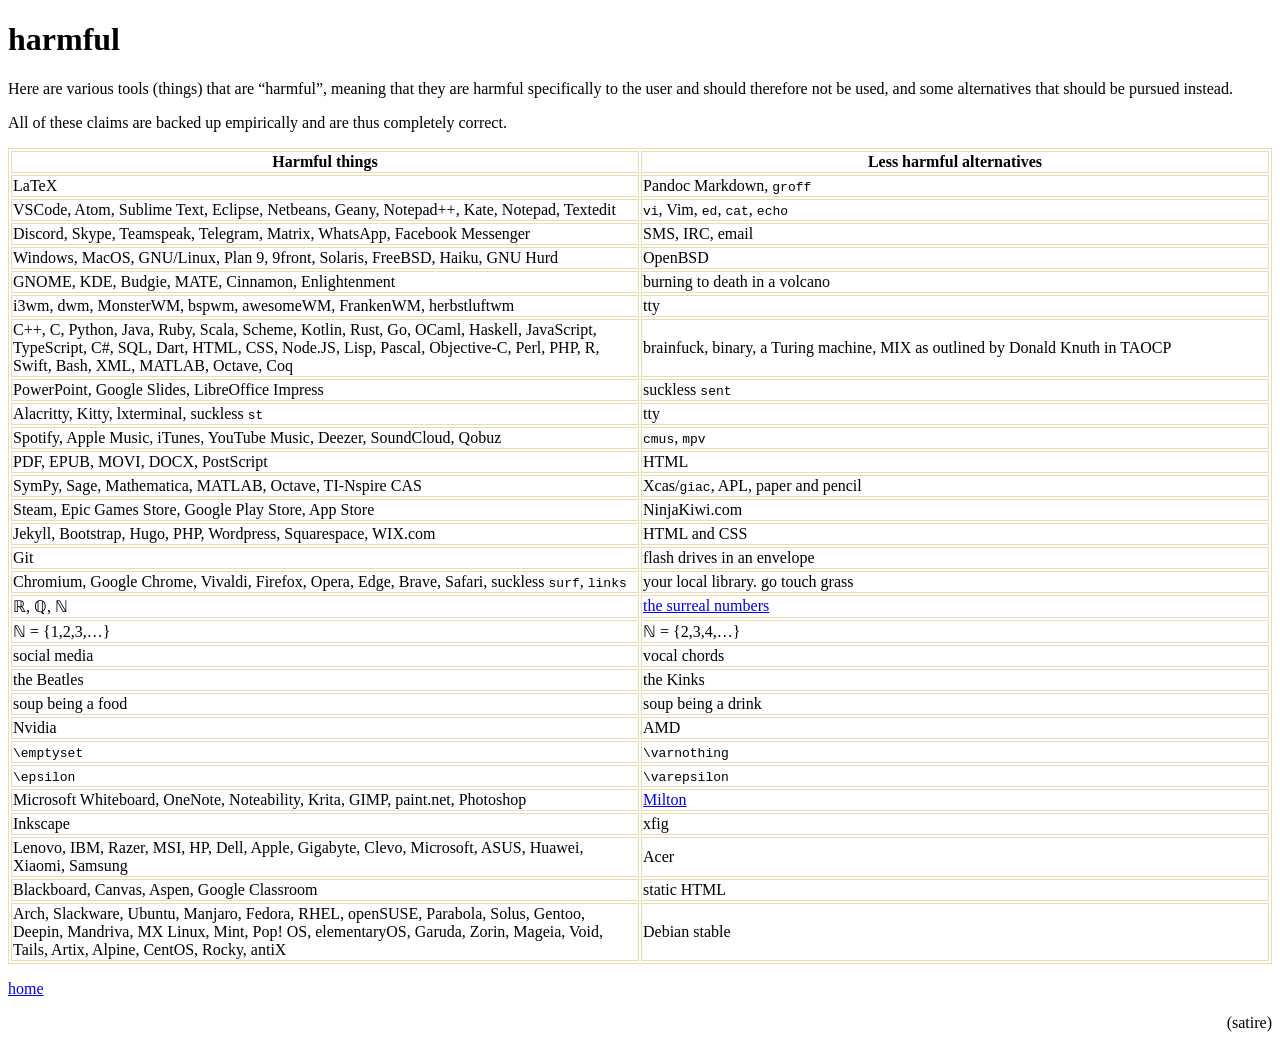
<file: index.html>
<!DOCTYPE html>
<html xmlns="http://www.w3.org/1999/xhtml" lang="" xml:lang="">
<head>
  <meta charset="utf-8" />
  <meta name="generator" content="pandoc" />
  <meta name="viewport" content="width=device-width, initial-scale=1.0, user-scalable=yes" />
  <title>harmful</title>
  <style type="text/css">
      code{white-space: pre-wrap;}
      span.smallcaps{font-variant: small-caps;}
      span.underline{text-decoration: underline;}
      div.column{display: inline-block; vertical-align: top; width: 50%;}
      table, tbody, tr, thead, th, td {
        border: 1px solid #ebdbb2;
      }
  </style>
  <link rel="stylesheet" href="https://benrosenberg.info/style.css" />
</head>
<body>
<header>
<h1 class="title">harmful</h1>
</header>
<p>Here are various tools (things) that are “harmful”, meaning that they are harmful specifically to the user and should therefore not be used, and some alternatives that should be pursued instead.</p>
<p>All of these claims are backed up empirically and are thus completely correct.</p>
<table>
<colgroup>
<col style="width: 50%" />
<col style="width: 50%" />
</colgroup>
<thead>
<tr class="header">
<th>Harmful things</th>
<th>Less harmful alternatives</th>
</tr>
</thead>
<tbody>
<tr class="odd">
<td>LaTeX</td>
<td>Pandoc Markdown, <code>groff</code></td>
</tr>
<tr class="even">
<td>VSCode, Atom, Sublime Text, Eclipse, Netbeans, Geany, Notepad++, Kate, Notepad, Textedit</td>
<td><code>vi</code>, Vim, <code>ed</code>, <code>cat</code>, <code>echo</code></td>
</tr>
<tr class="odd">
<td>Discord, Skype, Teamspeak, Telegram, Matrix, WhatsApp, Facebook Messenger</td>
<td>SMS, IRC, email</td>
</tr>
<tr class="even">
<td>Windows, MacOS, GNU/Linux, Plan 9, 9front, Solaris, FreeBSD, Haiku, GNU Hurd</td>
<td>OpenBSD</td>
</tr>
<tr class="odd">
<td>GNOME, KDE, Budgie, MATE, Cinnamon, Enlightenment</td>
<td>burning to death in a volcano</td>
</tr>
<tr class="even">
<td>i3wm, dwm, MonsterWM, bspwm, awesomeWM, FrankenWM, herbstluftwm</td>
<td>tty</td>
</tr>
<tr class="odd">
<td>C++, C, Python, Java, Ruby, Scala, Scheme, Kotlin, Rust, Go, OCaml, Haskell, JavaScript, TypeScript, C#, SQL, Dart, HTML, CSS, Node.JS, Lisp, Pascal, Objective-C, Perl, PHP, R, Swift, Bash, XML, MATLAB, Octave, Coq</td>
<td>brainfuck, binary, a Turing machine, MIX as outlined by Donald Knuth in TAOCP</td>
</tr>
<tr class="even">
<td>PowerPoint, Google Slides, LibreOffice Impress</td>
<td>suckless <code>sent</code></td>
</tr>
<tr class="odd">
<td>Alacritty, Kitty, lxterminal, suckless <code>st</code></td>
<td>tty</td>
</tr>
<tr class="even">
<td>Spotify, Apple Music, iTunes, YouTube Music, Deezer, SoundCloud, Qobuz</td>
<td><code>cmus</code>, <code>mpv</code></td>
</tr>
<tr class="odd">
<td>PDF, EPUB, MOVI, DOCX, PostScript</td>
<td>HTML</td>
</tr>
<tr class="even">
<td>SymPy, Sage, Mathematica, MATLAB, Octave, TI-Nspire CAS</td>
<td>Xcas/<code>giac</code>, APL, paper and pencil</td>
</tr>
<tr class="odd">
<td>Steam, Epic Games Store, Google Play Store, App Store</td>
<td>NinjaKiwi.com</td>
</tr>
<tr class="even">
<td>Jekyll, Bootstrap, Hugo, PHP, Wordpress, Squarespace, WIX.com</td>
<td>HTML and CSS</td>
</tr>
<tr class="odd">
<td>Git</td>
<td>flash drives in an envelope</td>
</tr>
<tr class="even">
<td>Chromium, Google Chrome, Vivaldi, Firefox, Opera, Edge, Brave, Safari, suckless <code>surf</code>, <code>links</code></td>
<td>your local library. go touch grass</td>
</tr>
<tr class="odd">
<td>ℝ, ℚ, ℕ</td>
<td><a href="https://en.m.wikipedia.org/wiki/Surreal_number">the surreal numbers</a></td>
</tr>
<tr class="even">
<td>ℕ = {1,2,3,…}</td>
<td>ℕ = {2,3,4,…}</td>
</tr>
<tr class="odd">
<td>social media</td>
<td>vocal chords</td>
</tr>
<tr class="even">
<td>the Beatles</td>
<td>the Kinks</td>
</tr>
<tr class="odd">
<td>soup being a food</td>
<td>soup being a drink</td>
</tr>
<tr class="even">
<td>Nvidia</td>
<td>AMD</td>
</tr>
<tr class="odd">
<td><code>\emptyset</code></td>
<td><code>\varnothing</code></td>
</tr>
<tr class="even">
<td><code>\epsilon</code></td>
<td><code>\varepsilon</code></td>
</tr>
<tr class="odd">
<td>Microsoft Whiteboard, OneNote, Noteability, Krita, GIMP, paint.net, Photoshop</td>
<td><a href="https://www.miltonpaint.com/">Milton</a></td>
</tr>
<tr class="even">
<td>Inkscape</td>
<td>xfig</td>
</tr>
<tr class="odd">
<td>Lenovo, IBM, Razer, MSI, HP, Dell, Apple, Gigabyte, Clevo, Microsoft, ASUS, Huawei, Xiaomi, Samsung</td>
<td>Acer</td>
</tr>
<tr class="even">
<td>Blackboard, Canvas, Aspen, Google Classroom</td>
<td>static HTML</td>
</tr>
<tr class="odd">
<td>Arch, Slackware, Ubuntu, Manjaro, Fedora, RHEL, openSUSE, Parabola, Solus, Gentoo, Deepin, Mandriva, MX Linux, Mint, Pop! OS, elementaryOS, Garuda, Zorin, Mageia, Void, Tails, Artix, Alpine, CentOS, Rocky, antiX</td>
<td>Debian stable</td>
</tr>
</tbody>
</table>
  <footer><p><a href="https://benrosenberg.info/">home</a> </p>
<p style="text-align:right;">
(satire)
</p>
</footer>
</body>
</html>
</file>
